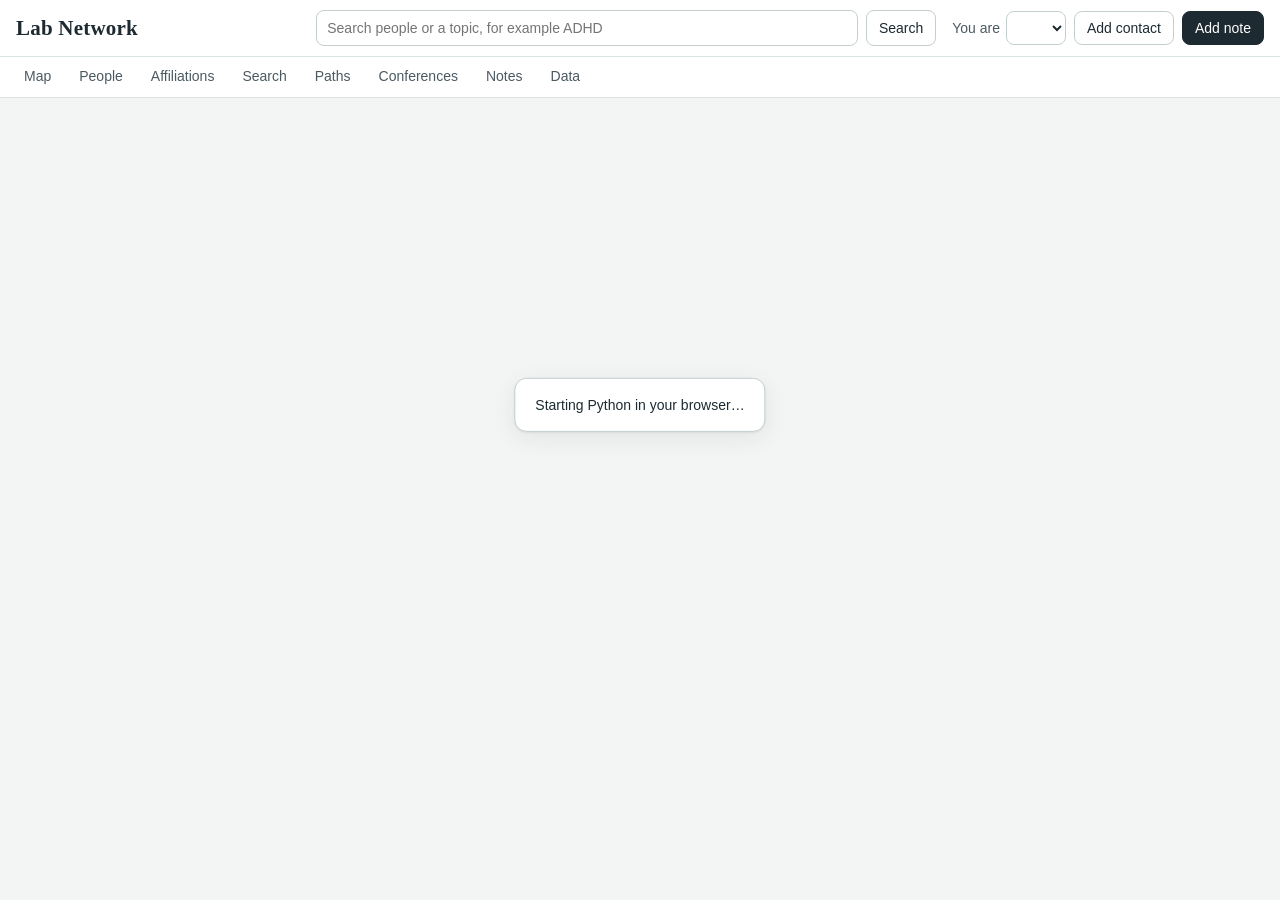
<file: index.html>
<!doctype html>
<html lang="en" data-backend="browser">
<head>
  <meta name="robots" content="noindex, nofollow">
  <meta charset="utf-8">
  <meta name="viewport" content="width=device-width, initial-scale=1">
  <meta name="referrer" content="no-referrer">
  <title>Lab Network</title>
  <link rel="icon" href="img/icon.svg" type="image/svg+xml">
  <link rel="stylesheet" href="css/app.css">
</head>
<body>
  <a class="skip-link" href="#main">Skip to content</a>
  <header class="topbar">
    <div class="brand">
      <a class="wordmark" href="#/map">Lab Network</a>
      <span class="labname" id="lab-name"></span>
    </div>
    <form class="search" id="search-form" role="search" autocomplete="off">
      <input id="search-input" type="search" name="q" placeholder="Search people or a topic, for example ADHD"
             aria-label="Search people and research topics">
      <button type="submit" class="btn">Search</button>
    </form>
    <div class="topbar-actions">
      <label class="actor">You are
        <select id="actor-select" aria-label="Who is using Lab Network"></select>
      </label>
      <button type="button" class="btn" id="btn-add-contact">Add contact</button>
      <button type="button" class="btn btn-primary" id="btn-add-note">Add note</button>
    </div>
  </header>
  <nav class="viewnav" aria-label="Views">
    <a href="#/map" data-view="map">Map</a>
    <a href="#/people" data-view="people">People</a>
    <a href="#/affiliations" data-view="affiliations">Affiliations</a>
    <a href="#/search" data-view="search">Search</a>
    <a href="#/paths" data-view="paths">Paths</a>
    <a href="#/conferences" data-view="conferences">Conferences</a>
    <a href="#/notes" data-view="notes">Notes</a>
    <a href="#/data" data-view="data">Data</a>
    <span class="viewnav-status" id="status-line"></span>
  </nav>
  <div class="layout">
    <main id="main" class="views" tabindex="-1">
      <section id="view-map" class="view view-map" data-view="map" aria-label="Network map"></section>
      <section id="view-people" class="view view-page" data-view="people" hidden aria-label="People"></section>
      <section id="view-affiliations" class="view view-page" data-view="affiliations" hidden aria-label="Affiliations"></section>
      <section id="view-search" class="view view-page" data-view="search" hidden aria-label="Search results"></section>
      <section id="view-paths" class="view view-page" data-view="paths" hidden aria-label="Paths between people"></section>
      <section id="view-conferences" class="view view-page" data-view="conferences" hidden aria-label="Conferences"></section>
      <section id="view-notes" class="view view-page" data-view="notes" hidden aria-label="Notes"></section>
      <section id="view-data" class="view view-page" data-view="data" hidden aria-label="Import, export and data health"></section>
    </main>
    <aside id="drawer" class="drawer" hidden aria-label="Person details"></aside>
  </div>
  <div id="modal-root"></div>
  <div id="toast-root" class="toasts" aria-live="polite"></div>
  <div id="tooltip" class="tooltip" role="tooltip" hidden></div>
  <script type="module" src="js/main.js"></script>
</body>
</html>
</file>
<file: css/app.css>
/* Lab Network. Survey-map styling: cool map paper, slate ink, contour rings.
   Three relationship-group hues come from the validated reference palette. */

:root {
  color-scheme: light;
  --paper: #f3f5f4;
  --sheet: #ffffff;
  --sheet-2: #f7f9f8;
  --sheet-3: #edf1f0;
  --ink: #1d2a31;
  --ink-2: #4b5961;
  --ink-3: #66737a;
  --rule: #dce3e4;
  --rule-strong: #c4ced1;
  --contour: #c9d3d6;
  --contour-label: #7d8b91;
  --research: #2a78d6;
  --supervision: #eb6834;
  --association: #1baf7a;
  --focus: #1d2a31;
  --mark: #fde7a6;
  --good: #0a7d0a;
  --warning-bg: #fff4d6;
  --warning-ink: #7a5300;
  --critical: #c13434;
  --critical-bg: #fbe9e9;
  --shadow: 0 1px 2px rgba(29, 42, 49, 0.08), 0 6px 24px rgba(29, 42, 49, 0.08);
  --font-ui: "Avenir Next", Avenir, "Segoe UI", "Noto Sans", "Helvetica Neue", Helvetica, Arial, sans-serif;
  --font-name: Charter, "Iowan Old Style", "Palatino Linotype", "Book Antiqua", Georgia, serif;
  --r-panel: 12px;
  --r-control: 8px;
  --drawer-w: 440px;
}

@media (prefers-color-scheme: dark) {
  :root:not([data-theme="light"]) {
    color-scheme: dark;
    --paper: #151b1e;
    --sheet: #1c2428;
    --sheet-2: #212b30;
    --sheet-3: #273339;
    --ink: #e6ecee;
    --ink-2: #b4c0c5;
    --ink-3: #93a0a6;
    --rule: #2f3b41;
    --rule-strong: #3d4b52;
    --contour: #34434a;
    --contour-label: #7f8e95;
    --research: #3987e5;
    --supervision: #d95926;
    --association: #199e70;
    --focus: #e6ecee;
    --mark: #6b5a1f;
    --good: #3cc03c;
    --warning-bg: #3a3014;
    --warning-ink: #f3d27a;
    --critical: #ef7676;
    --critical-bg: #3b1d1d;
    --shadow: 0 1px 2px rgba(0, 0, 0, 0.4), 0 8px 28px rgba(0, 0, 0, 0.35);
  }
}

:root[data-theme="dark"] {
  color-scheme: dark;
  --paper: #151b1e;
  --sheet: #1c2428;
  --sheet-2: #212b30;
  --sheet-3: #273339;
  --ink: #e6ecee;
  --ink-2: #b4c0c5;
  --ink-3: #93a0a6;
  --rule: #2f3b41;
  --rule-strong: #3d4b52;
  --contour: #34434a;
  --contour-label: #7f8e95;
  --research: #3987e5;
  --supervision: #d95926;
  --association: #199e70;
  --focus: #e6ecee;
  --mark: #6b5a1f;
  --good: #3cc03c;
  --warning-bg: #3a3014;
  --warning-ink: #f3d27a;
  --critical: #ef7676;
  --critical-bg: #3b1d1d;
}

* { box-sizing: border-box; }

html, body { height: 100%; }

body {
  margin: 0;
  background: var(--paper);
  color: var(--ink);
  font-family: var(--font-ui);
  font-size: 14px;
  line-height: 1.45;
  -webkit-font-smoothing: antialiased;
  display: flex;
  flex-direction: column;
  overflow: hidden;
}

a { color: inherit; text-decoration-color: var(--rule-strong); text-underline-offset: 2px; }
a:hover { text-decoration-color: currentColor; }

:focus-visible { outline: 2px solid var(--focus); outline-offset: 2px; border-radius: 4px; }

.skip-link { position: absolute; left: -999px; top: 8px; background: var(--sheet); padding: 8px 12px; z-index: 50; }
.skip-link:focus { left: 8px; }

[hidden] { display: none !important; }

/* ---------------------------------------------------------------- top bar */

.topbar {
  display: flex;
  align-items: center;
  gap: 16px;
  padding: 10px 16px;
  background: var(--sheet);
  border-bottom: 1px solid var(--rule);
}

.brand { display: flex; align-items: baseline; gap: 10px; min-width: 0; }

.wordmark {
  font-family: var(--font-name);
  font-size: 21px;
  font-weight: 700;
  text-decoration: none;
  letter-spacing: 0.01em;
}

.labname { color: var(--ink-2); white-space: nowrap; overflow: hidden; text-overflow: ellipsis; }

.search { flex: 1; display: flex; gap: 8px; max-width: 620px; margin-left: auto; }
.search input { flex: 1; min-width: 0; }

.topbar-actions { display: flex; align-items: center; gap: 8px; }

.actor { display: flex; align-items: center; gap: 6px; color: var(--ink-2); white-space: nowrap; }

.viewnav {
  display: flex;
  align-items: center;
  gap: 4px;
  padding: 0 12px;
  background: var(--sheet);
  border-bottom: 1px solid var(--rule);
  overflow-x: auto;
}

.viewnav a {
  padding: 9px 12px 8px;
  text-decoration: none;
  color: var(--ink-2);
  border-bottom: 2px solid transparent;
  white-space: nowrap;
}

.viewnav a[aria-current="page"] { color: var(--ink); border-bottom-color: var(--ink); font-weight: 600; }
.viewnav a:hover { color: var(--ink); }
.viewnav-status { margin-left: auto; color: var(--ink-3); font-size: 12px; white-space: nowrap; padding-left: 12px; }

/* ---------------------------------------------------------------- controls */

input[type="search"], input[type="text"], input[type="url"], input[type="email"], input[type="date"],
select, textarea {
  font: inherit;
  color: var(--ink);
  background: var(--sheet);
  border: 1px solid var(--rule-strong);
  border-radius: var(--r-control);
  padding: 7px 10px;
  min-height: 34px;
}

textarea { min-height: 72px; resize: vertical; line-height: 1.45; width: 100%; }
select { padding-right: 28px; }

.btn {
  font: inherit;
  font-weight: 500;
  color: var(--ink);
  background: var(--sheet);
  border: 1px solid var(--rule-strong);
  border-radius: var(--r-control);
  padding: 6px 12px;
  min-height: 34px;
  cursor: pointer;
  white-space: nowrap;
}

.btn:hover { background: var(--sheet-3); }
.btn:disabled { opacity: 0.5; cursor: default; }
.btn-primary { background: var(--ink); color: var(--sheet); border-color: var(--ink); }
.btn-primary:hover { background: var(--ink-2); border-color: var(--ink-2); }
.btn-quiet { border-color: transparent; background: transparent; }
.btn-quiet:hover { background: var(--sheet-3); }
.btn-small { min-height: 28px; padding: 3px 9px; font-size: 13px; }
.btn-danger { color: var(--critical); }

.segmented { display: inline-flex; border: 1px solid var(--rule-strong); border-radius: var(--r-control); overflow: hidden; }
.segmented button {
  font: inherit; font-size: 13px; color: var(--ink-2); background: var(--sheet);
  border: 0; border-right: 1px solid var(--rule); padding: 5px 11px; cursor: pointer; min-height: 30px;
}
.segmented button:last-child { border-right: 0; }
.segmented button[aria-pressed="true"] { background: var(--ink); color: var(--sheet); }

.check { display: inline-flex; align-items: center; gap: 6px; cursor: pointer; white-space: nowrap; }
.check input { margin: 0; accent-color: var(--ink); width: 15px; height: 15px; }

/* ---------------------------------------------------------------- layout */

.layout { flex: 1; display: flex; min-height: 0; position: relative; }
.views { flex: 1; min-width: 0; position: relative; outline: none; }
.view { position: absolute; inset: 0; }
.view-page { overflow-y: auto; padding: 24px 28px 64px; }
.page-inner { max-width: 1060px; }

.page-title { font-size: 21px; font-weight: 600; margin: 0 0 6px; }
.page-lede { color: var(--ink-2); margin: 0 0 20px; max-width: 72ch; }

.drawer {
  width: var(--drawer-w);
  flex: none;
  background: var(--sheet);
  border-left: 1px solid var(--rule);
  overflow-y: auto;
  position: relative;
}

/* ---------------------------------------------------------------- map */

.view-map { display: flex; flex-direction: column; }

.maptools {
  display: flex;
  flex-wrap: wrap;
  align-items: center;
  gap: 10px 18px;
  padding: 8px 14px;
  background: var(--sheet);
  border-bottom: 1px solid var(--rule);
  font-size: 13px;
}

.maptools .group { display: flex; align-items: center; gap: 8px; }
.maptools .label { color: var(--ink-2); }
.maptools .counts { margin-left: auto; color: var(--ink-2); }

.mapstage { position: relative; flex: 1; min-height: 0; overflow: hidden; }
.mapstage canvas { position: absolute; inset: 0; width: 100%; height: 100%; display: block; touch-action: none; cursor: grab; }
.mapstage canvas.dragging { cursor: grabbing; }
.mapstage canvas.pointing { cursor: pointer; }

.crumbs {
  position: absolute; top: 12px; left: 14px; display: flex; align-items: center; gap: 6px; flex-wrap: wrap;
  background: color-mix(in srgb, var(--sheet) 92%, transparent); border: 1px solid var(--rule);
  border-radius: 999px; padding: 4px 6px 4px 6px; box-shadow: var(--shadow); max-width: calc(100% - 28px);
}
.crumbs .sep { color: var(--ink-3); }
.crumbs button { font: inherit; background: none; border: 0; color: var(--ink); cursor: pointer; padding: 3px 8px; border-radius: 999px; }
.crumbs button:hover { background: var(--sheet-3); }
.crumbs .current { font-weight: 600; padding: 3px 8px; }

.mapctl {
  position: absolute; right: 14px; bottom: 14px; display: flex; flex-direction: column; gap: 6px;
}
.mapctl button {
  width: 36px; height: 36px; border-radius: 10px; border: 1px solid var(--rule-strong);
  background: var(--sheet); color: var(--ink); font: inherit; font-size: 18px; cursor: pointer; box-shadow: var(--shadow);
  display: grid; place-items: center;
}
.mapctl button:hover { background: var(--sheet-3); }
.mapctl .home { font-size: 12px; font-weight: 600; width: auto; padding: 0 10px; }

.mapkey {
  position: absolute; left: 14px; bottom: 14px; width: 300px; max-height: calc(100% - 80px); overflow-y: auto; overflow-x: hidden;
  background: color-mix(in srgb, var(--sheet) 95%, transparent); border: 1px solid var(--rule);
  border-radius: var(--r-panel); box-shadow: var(--shadow); font-size: 13px;
}
.mapkey summary { cursor: pointer; padding: 9px 12px; font-weight: 600; list-style: none; display: flex; justify-content: space-between; gap: 14px; }
.mapkey summary::-webkit-details-marker { display: none; }
.mapkey summary::after { content: "Hide"; font-weight: 400; color: var(--ink-3); }
.mapkey:not([open]) summary::after { content: "Show"; }
.mapkey .body { padding: 0 12px 12px; display: grid; grid-template-columns: minmax(0, 1fr); gap: 10px; overflow-wrap: break-word; }
.mapkey .check { white-space: normal; align-items: flex-start; }
.mapkey .check input { flex: none; margin-top: 2px; }
.mapkey h3 { font-size: 12px; font-weight: 600; color: var(--ink-2); margin: 4px 0 2px; }
.mapkey .note-mark { display: inline; position: static; }
.mapkey .note-pop { position: static; width: auto; max-width: none; margin: 4px 0 2px; }
.keyrow { display: flex; align-items: flex-start; gap: 8px; }
.keyrow > button { all: unset; display: flex; gap: 8px; align-items: flex-start; cursor: pointer; flex: 1; min-width: 0; border-radius: 6px; padding: 2px 4px; white-space: normal; }
.keyrow > button:hover { background: var(--sheet-3); }
.keyrow > button:focus-visible { outline: 2px solid var(--focus); }
.keyrow > button[aria-pressed="false"] { opacity: 0.45; }
.keyrow > button[aria-pressed="false"] .swatch { background: transparent !important; }
.keyrow small { color: var(--ink-3); display: block; }
.swatch { flex: none; width: 22px; height: 4px; border-radius: 2px; margin-top: 8px; }
.sw-research { background: var(--research); }
.sw-supervision { background: var(--supervision); }
.sw-association { background: var(--association); }
.styleline { flex: none; width: 22px; margin-top: 9px; border-top: 2px solid var(--ink-2); }
.styleline.dashed { border-top-style: dashed; }
.styleline.dotted { border-top-style: dotted; border-top-width: 3px; }
.nodekey { flex: none; width: 14px; height: 14px; border-radius: 50%; border: 2px solid var(--ink-2); margin: 2px 4px 0; background: var(--sheet); }
.nodekey.ghost { border-style: dashed; background: transparent; }

.tooltip {
  position: fixed; z-index: 40; pointer-events: none; max-width: 300px;
  background: var(--sheet); color: var(--ink); border: 1px solid var(--rule-strong);
  border-radius: 10px; box-shadow: var(--shadow); padding: 8px 10px; font-size: 13px;
}
.tooltip strong { display: block; font-size: 14px; }
.tooltip .muted { color: var(--ink-2); }

/* Details behind a superscript "i" (noteMark in ui.js), shown on hover, focus or a tap. */
.note-mark { position: relative; display: inline-block; margin-left: 3px; line-height: 1; vertical-align: super; }
.note-btn {
  display: inline-grid; place-items: center; width: 15px; height: 15px; padding: 0; border-radius: 50%;
  border: 1px solid var(--rule-strong); background: var(--sheet); color: var(--ink-3); cursor: help;
  font: italic 700 10px/1 var(--font-name);
}
.note-btn:hover, .note-mark.open .note-btn { background: var(--ink-2); border-color: var(--ink-2); color: var(--sheet); }
.note-pop {
  display: none; position: absolute; top: 100%; left: 0; z-index: 30; margin-top: 4px;
  width: max-content; max-width: min(300px, calc(100vw - 32px));
  background: var(--sheet); color: var(--ink); border: 1px solid var(--rule-strong); border-radius: 10px;
  box-shadow: var(--shadow); padding: 8px 10px; text-align: left; white-space: normal; overflow-wrap: break-word;
  font: 400 12.5px/1.45 var(--font-ui);
}
.note-mark.open .note-pop { display: block; }
.note-live:empty { display: none; }
.note-live { display: block; margin-top: 6px; padding-top: 6px; border-top: 1px solid var(--rule); }
.note-line { display: block; }
.note-line + .note-line { margin-top: 4px; }

.searchbar {
  position: absolute; top: 12px; right: 14px; width: min(400px, calc(100% - 28px)); display: grid; gap: 4px;
  background: color-mix(in srgb, var(--sheet) 96%, transparent); border: 1px solid var(--rule-strong);
  border-radius: var(--r-panel); box-shadow: var(--shadow); padding: 10px 12px; font-size: 13px; overflow-wrap: break-word;
}
.searchbar p { margin: 0; }
.searchbar .sb-main { font-size: 14px; }
.searchbar .sb-actions { display: flex; gap: 8px; flex-wrap: wrap; margin-top: 4px; }

.maphint {
  position: absolute; top: 50%; left: 50%; transform: translate(-50%, -50%); text-align: center;
  color: var(--ink-2); max-width: 360px;
}

.ties-menu { position: relative; }
.ties-menu > summary { list-style: none; }
.ties-menu > summary::-webkit-details-marker { display: none; }
.ties-pop {
  position: absolute; z-index: 25; top: calc(100% + 6px); left: 0; width: 330px; display: grid; gap: 10px;
  background: var(--sheet); border: 1px solid var(--rule-strong); border-radius: var(--r-panel); box-shadow: var(--shadow); padding: 12px 14px;
}
.ties-pop p { margin: 0; font-size: 12px; }
.tiesgroup { border: 0; padding: 0; margin: 0; display: grid; gap: 4px; }
.tiesgroup legend { font-weight: 600; font-size: 12px; color: var(--ink-2); padding: 0; margin-bottom: 2px; }

/* ---------------------------------------------------------------- drawer / profile */

.profile { padding: 18px 20px 48px; }
.profile-close { position: absolute; top: 10px; right: 10px; }

.phead { display: grid; grid-template-columns: 76px 1fr; gap: 14px; align-items: start; padding-right: 28px; }
.portrait { width: 76px; height: 76px; border-radius: 50%; object-fit: cover; background: var(--sheet-3); border: 1px solid var(--rule); }
.portrait-fallback {
  width: 76px; height: 76px; border-radius: 50%; display: grid; place-items: center; background: var(--sheet-3);
  color: var(--ink-2); font-family: var(--font-name); font-size: 26px; border: 1px solid var(--rule);
}
.pname { font-family: var(--font-name); font-size: 25px; line-height: 1.15; margin: 2px 0 4px; font-weight: 700; }
.prole { color: var(--ink); margin: 0; }
.pinst { color: var(--ink-2); margin: 0; }
.pphoto { position: relative; width: 76px; height: 76px; }
.pphoto > .note-mark { position: absolute; right: -3px; bottom: -1px; margin: 0; }

.chips { display: flex; flex-wrap: wrap; gap: 6px; margin-top: 10px; }
.chip {
  display: inline-flex; align-items: center; gap: 5px; border-radius: 999px; padding: 2px 9px; font-size: 12px;
  background: var(--sheet-3); color: var(--ink); border: 1px solid transparent; white-space: nowrap;
}
.chip-strong { background: var(--ink); color: var(--sheet); }
.chip-outline { background: transparent; border-color: var(--rule-strong); color: var(--ink-2); }
.chip-warn { background: var(--warning-bg); color: var(--warning-ink); }
.chip-research { box-shadow: inset 3px 0 0 var(--research); }
.chip-supervision { box-shadow: inset 3px 0 0 var(--supervision); }
.chip-association { box-shadow: inset 3px 0 0 var(--association); }

.pactions { display: flex; flex-wrap: wrap; gap: 6px; margin: 14px 0 4px; }

.notice { background: var(--warning-bg); color: var(--warning-ink); border-radius: 10px; padding: 9px 12px; margin: 12px 0 0; font-size: 13px; }
.notice-quiet { background: var(--sheet-2); color: var(--ink-2); }
.notice-error { background: var(--critical-bg); color: var(--critical); }

.psection { margin-top: 22px; }
.psection > h2 { font-size: 16px; margin: 0 0 8px; font-weight: 600; display: flex; align-items: baseline; gap: 8px; }
.psection > h2 .count { color: var(--ink-3); font-weight: 400; font-size: 13px; }
.headline { font-size: 15px; margin: 0 0 10px; }
.tiegroup { font-size: 13px; font-weight: 600; color: var(--ink-2); margin: 14px 0 4px; }
.tiesection { font-size: 12px; font-weight: 600; color: var(--ink-3); margin: 10px 0 2px; }
.tienote { font-size: 12px; margin: 2px 0 6px; }
.tie-when { color: var(--ink-3); }
details.psection > summary { cursor: pointer; list-style: none; }
details.psection > summary::-webkit-details-marker { display: none; }
details.psection > summary h2.inline { display: inline; font-size: 16px; font-weight: 600; }
details.psection > summary::after { content: " (show)"; color: var(--ink-3); font-size: 13px; }
details.psection[open] > summary::after { content: " (hide)"; }
code { font-size: 12px; background: var(--sheet-3); padding: 1px 5px; border-radius: 4px; overflow-wrap: anywhere; }
.decision { border: 0; padding: 0; margin: 6px 0 0; display: grid; gap: 4px; }
.decision legend { font-weight: 600; font-size: 12px; padding: 0; }
.decision .check { white-space: normal; align-items: flex-start; }
.results-head .btn { margin-top: 2px; }

.route { list-style: none; margin: 0 0 12px; padding: 10px 12px; border: 1px solid var(--rule); border-radius: 10px; background: var(--sheet-2); }
.route + .route { margin-top: -2px; }
.route li { position: relative; padding-left: 18px; }
.route .stop { font-weight: 600; }
.route .stop::before { content: ""; position: absolute; left: 1px; top: 6px; width: 9px; height: 9px; border-radius: 50%; background: var(--sheet); border: 2px solid var(--ink); }
.route .stop.lab::before { background: var(--ink); }
.route .leg { color: var(--ink-2); padding-top: 3px; padding-bottom: 5px; font-size: 13px; }
.route .leg::before { content: ""; position: absolute; left: 6px; top: 0; bottom: 0; border-left: 2px solid var(--rule-strong); }
.route .leg p { margin: 0 0 3px; }
.leg-research::before { border-left-color: var(--research) !important; }
.leg-supervision::before { border-left-color: var(--supervision) !important; }
.leg-association::before { border-left-color: var(--association) !important; }

.ties { list-style: none; margin: 0; padding: 0; }
.tie { border-top: 1px solid var(--rule); padding: 9px 0; }
.tie:first-child { border-top: 0; }
.tie-head { display: flex; gap: 8px; align-items: baseline; justify-content: space-between; }
.tie-name { font-weight: 600; background: none; border: 0; padding: 0; font: inherit; color: var(--ink); cursor: pointer; text-align: left; }
.tie-name:hover { text-decoration: underline; }
.tie-deg { color: var(--ink-3); font-size: 12px; white-space: nowrap; }
.tie-summary { color: var(--ink-2); font-size: 13px; margin: 2px 0 0; }
.tie-inst { display: block; font-size: 12px; }
.tie details { margin-top: 4px; }
.tie summary { cursor: pointer; color: var(--ink-2); font-size: 13px; }
.record { border-left: 3px solid var(--rule-strong); padding: 6px 0 6px 10px; margin: 8px 0 0; font-size: 13px; }
.record.g-research { border-left-color: var(--research); }
.record.g-supervision { border-left-color: var(--supervision); }
.record.g-association { border-left-color: var(--association); }
.record .sentence { font-weight: 600; color: var(--ink); }
.record .evidence { color: var(--ink-2); margin: 3px 0; }
.record .meta { color: var(--ink-3); font-size: 12px; display: flex; flex-wrap: wrap; gap: 4px 10px; }
.record.excluded { opacity: 0.6; }

.kv { display: grid; grid-template-columns: 132px 1fr; gap: 4px 12px; margin: 0; font-size: 13px; }
.kv dt { color: var(--ink-2); }
.kv dd { margin: 0; overflow-wrap: anywhere; }

.missing { font-style: italic; color: var(--ink-3); }

.works { list-style: none; margin: 0; padding: 0; }
.works li { padding: 7px 0; border-top: 1px solid var(--rule); font-size: 13px; }
.works li:first-child { border-top: 0; }
.works .wtitle { color: var(--ink); font-weight: 500; }
.works .wmeta { color: var(--ink-2); }

.note-card { border: 1px solid var(--rule); border-radius: 10px; padding: 10px 12px; margin-bottom: 10px; background: var(--sheet); }
.note-card h3 { font-size: 14px; margin: 0 0 4px; }
.note-card .who { color: var(--ink-2); font-size: 12px; }
.note-card dl { display: grid; grid-template-columns: 120px 1fr; gap: 3px 10px; margin: 8px 0 0; font-size: 13px; }
.note-card dt { color: var(--ink-2); }
.note-card dd { margin: 0; }
.note-card .note-actions { display: flex; gap: 6px; margin-top: 8px; }

.history { list-style: none; margin: 0; padding: 0; font-size: 12px; color: var(--ink-2); }
.history li { padding: 4px 0; border-top: 1px solid var(--rule); }

/* ---------------------------------------------------------------- pages */

.toolbar { display: flex; flex-wrap: wrap; align-items: center; gap: 10px 16px; margin: 0 0 16px; }

.table { width: 100%; border-collapse: collapse; background: var(--sheet); border: 1px solid var(--rule); border-radius: var(--r-panel); overflow: hidden; }
.table th, .table td { text-align: left; padding: 8px 10px; border-bottom: 1px solid var(--rule); vertical-align: top; font-size: 13px; }
.table th { font-weight: 600; color: var(--ink-2); background: var(--sheet-2); position: sticky; top: 0; }
.table th button { all: unset; cursor: pointer; }
.table th button:focus-visible { outline: 2px solid var(--focus); }
.table tr:last-child td { border-bottom: 0; }
.table tbody tr:hover { background: var(--sheet-2); }
.person-cell { display: flex; align-items: center; gap: 10px; }
.mini-face { width: 30px; height: 30px; border-radius: 50%; object-fit: cover; flex: none; background: var(--sheet-3); }
.mini-face.fallback { display: grid; place-items: center; font-size: 12px; color: var(--ink-2); font-family: var(--font-name); }
.linklike { all: unset; cursor: pointer; font-weight: 600; color: var(--ink); }
.linklike:hover { text-decoration: underline; }
.linklike:focus-visible { outline: 2px solid var(--focus); }
.dim { color: var(--ink-3); }
.num { font-variant-numeric: tabular-nums; }

.results-head { margin: 0 0 18px; }
.results-head h1 { font-size: 21px; margin: 0 0 4px; }
.results-head p { margin: 0; color: var(--ink-2); }
.cat-tabs { display: flex; flex-wrap: wrap; gap: 6px; margin: 0 0 16px; }
.cat-tabs a { text-decoration: none; padding: 5px 12px; border-radius: 999px; border: 1px solid var(--rule-strong); background: var(--sheet); font-size: 13px; }
.cat-tabs a:hover { background: var(--sheet-3); }
.result-group { margin: 0 0 28px; }
.result-group > h2 { font-size: 17px; margin: 0 0 4px; display: flex; gap: 10px; align-items: center; }
.kind-mark { display: inline-block; width: 10px; height: 10px; border-radius: 3px; }
.kind-profile { background: var(--ink); }
.kind-paper { background: transparent; border: 2px solid var(--ink); }
.kind-grant { background: repeating-linear-gradient(45deg, var(--ink) 0 2px, transparent 2px 4px); border: 1px solid var(--ink); }
.kind-note { background: var(--rule-strong); border-radius: 50%; }
.result { background: var(--sheet); border: 1px solid var(--rule); border-radius: 10px; padding: 10px 14px; margin-bottom: 8px; }
.result .rtitle { font-weight: 600; margin: 0; }
.result .rsnippet { margin: 4px 0; color: var(--ink); }
.result .rmeta { color: var(--ink-2); font-size: 12px; display: flex; flex-wrap: wrap; gap: 4px 12px; }
.result .people { display: flex; flex-wrap: wrap; gap: 6px; margin-top: 6px; }
mark { background: var(--mark); color: inherit; border-radius: 2px; padding: 0 1px; }

/* Research library on profiles */
.pub-record p { margin: 4px 0; }
.id-records { margin: 4px 0 8px; font-size: 13px; }
.id-records > summary { cursor: pointer; color: var(--ink-2); }
.id-records p { margin: 6px 0 0; }
.chip-new { background: var(--mark); color: var(--ink); font-size: 11px; padding: 1px 6px; }

/* Search results by person */
.sr-controls { display: flex; flex-wrap: wrap; gap: 10px 16px; align-items: center; margin: 14px 0 8px; }
.sr-people { display: grid; gap: 12px; }
.sr-person { background: var(--sheet); border: 1px solid var(--rule); border-radius: var(--r-panel); padding: 14px 18px; }
.sr-person.outside { border-style: dashed; }
.sr-head { display: flex; gap: 12px; align-items: flex-start; }
.sr-face { width: 40px; height: 40px; border-radius: 50%; object-fit: cover; flex: none; background: var(--sheet-3); }
.sr-face.fallback { display: grid; place-items: center; font-size: 14px; color: var(--ink-2); font-family: var(--font-name); }
.sr-who { flex: 1; min-width: 0; }
.sr-name { font-size: 16px; }
.sr-role { color: var(--ink-2); font-size: 13px; }
.sr-via { color: var(--ink-3); font-size: 12px; }
.sr-tags { display: flex; gap: 6px; flex-wrap: wrap; justify-content: flex-end; }
.sr-sec { margin-top: 10px; padding-top: 8px; border-top: 1px solid var(--rule); }
.sr-sec > h3 { font-size: 12px; font-weight: 600; color: var(--ink-2); margin: 0 0 6px; }
.sr-list { list-style: none; margin: 0 0 4px; padding: 0; display: grid; gap: 10px; }
.sr-list p { margin: 0; }
.sr-title { font-weight: 600; }
.sr-snip { color: var(--ink); }
.sr-meta { color: var(--ink-2); font-size: 12px; display: flex; flex-wrap: wrap; gap: 2px 12px; margin-top: 2px; }
.sr-also { color: var(--ink-2); font-size: 12px; margin-top: 2px; }
.sr-also .linklike { font-weight: 400; text-decoration: underline; text-decoration-color: var(--rule-strong); }
.sr-more { margin-top: 12px; }
.person-pill { all: unset; cursor: pointer; display: inline-flex; gap: 6px; align-items: center; border: 1px solid var(--rule-strong); border-radius: 999px; padding: 2px 10px; font-size: 12px; }
.person-pill:hover { background: var(--sheet-3); }
.person-pill.outside { border-style: dashed; color: var(--ink-2); }
.person-pill:focus-visible { outline: 2px solid var(--focus); }

.panel { background: var(--sheet); border: 1px solid var(--rule); border-radius: var(--r-panel); padding: 16px 18px; margin-bottom: 16px; }
.panel h2 { font-size: 16px; margin: 0 0 8px; }
.panel p { max-width: 80ch; }

.subnav { display: flex; gap: 6px; margin: 0 0 16px; flex-wrap: wrap; }
.page-title + .subnav { margin-top: 14px; }
.subnav button { font: inherit; border: 1px solid var(--rule-strong); background: var(--sheet); border-radius: 999px; padding: 4px 12px; cursor: pointer; }
.subnav button[aria-pressed="true"] { background: var(--ink); color: var(--sheet); border-color: var(--ink); }

.checks { list-style: none; padding: 0; margin: 0; }
.checks li { padding: 6px 0; border-top: 1px solid var(--rule); display: flex; gap: 10px; }
.checks li:first-child { border-top: 0; }
.pass { color: var(--good); font-weight: 600; }
.fail { color: var(--critical); font-weight: 600; }

.preview-summary { display: flex; flex-wrap: wrap; gap: 8px; margin: 10px 0; }
.status-new { background: #e3f1e3; color: #1b5e20; }
.status-update { background: #e4eefb; color: #1c4f8f; }
.status-conflict, .status-possible-duplicate, .status-id-collision { background: var(--warning-bg); color: var(--warning-ink); }
.status-rejected { background: var(--critical-bg); color: var(--critical); }
.status-unchanged, .status-duplicate { background: var(--sheet-3); color: var(--ink-2); }
@media (prefers-color-scheme: dark) {
  :root:not([data-theme="light"]) .status-new { background: #1d3a22; color: #9be09f; }
  :root:not([data-theme="light"]) .status-update { background: #1b2f4a; color: #a9c8f2; }
}

.picker { position: relative; display: inline-block; min-width: 280px; }
.picker input { width: 100%; }
.picker-list {
  position: absolute; z-index: 30; left: 0; right: 0; top: 100%; margin-top: 4px; max-height: 280px; overflow-y: auto;
  background: var(--sheet); border: 1px solid var(--rule-strong); border-radius: 10px; box-shadow: var(--shadow);
  list-style: none; padding: 4px; margin-left: 0;
}
.picker-list li { padding: 6px 8px; border-radius: 6px; cursor: pointer; }
.picker-list li[aria-selected="true"], .picker-list li:hover { background: var(--sheet-3); }
.picker-list small { color: var(--ink-2); display: block; }

/* ---------------------------------------------------------------- modal, toast */

.modal-backdrop { position: fixed; inset: 0; background: rgba(15, 22, 26, 0.45); z-index: 60; display: grid; place-items: center; padding: 16px; }
.modal {
  background: var(--sheet); border-radius: 14px; box-shadow: var(--shadow); width: min(640px, 100%);
  max-height: calc(100vh - 32px); display: flex; flex-direction: column;
}
.modal header { padding: 16px 20px 8px; }
.modal header h2 { margin: 0; font-size: 18px; }
.modal header p { margin: 4px 0 0; color: var(--ink-2); font-size: 13px; }
.modal .mbody { padding: 8px 20px; overflow-y: auto; }
.modal footer { padding: 12px 20px 16px; display: flex; justify-content: flex-end; gap: 8px; border-top: 1px solid var(--rule); }
.form-grid { display: grid; grid-template-columns: 1fr 1fr; gap: 12px 14px; }
.field { display: grid; gap: 4px; }
.field.wide { grid-column: 1 / -1; }
.field label { font-weight: 600; font-size: 13px; }
.field .hint { color: var(--ink-3); font-size: 12px; }
.field input, .field select, .field textarea { width: 100%; }
.field .check input, .field input[type="checkbox"], .field input[type="radio"] { width: auto; }
.field .check { font-weight: 400; }
.fieldset-title { grid-column: 1 / -1; font-size: 13px; font-weight: 600; color: var(--ink-2); margin: 8px 0 -4px; }
.form-errors { background: var(--critical-bg); color: var(--critical); border-radius: 8px; padding: 8px 12px; margin: 0 0 10px; font-size: 13px; }
.form-errors ul { margin: 4px 0 0; padding-left: 18px; }

.toasts { position: fixed; bottom: 16px; left: 50%; transform: translateX(-50%); z-index: 70; display: grid; gap: 8px; }
.toast { background: var(--ink); color: var(--sheet); padding: 9px 14px; border-radius: 10px; box-shadow: var(--shadow); font-size: 13px; max-width: 520px; }
.toast.error { background: var(--critical); color: #fff; }

/* ---------------------------------------------------------------- affiliations */

.page-inner.page-wide { max-width: 1280px; }
.aff-grid { display: grid; grid-template-columns: minmax(260px, 360px) minmax(0, 1fr); gap: 20px; align-items: start; }
.aff-col {
  position: sticky; top: 12px; max-height: calc(100vh - 230px); overflow-y: auto;
  border: 1px solid var(--rule); border-radius: var(--r-panel); background: var(--sheet);
}
.aff-list { list-style: none; margin: 0; padding: 4px; }
.aff-row {
  all: unset; box-sizing: border-box; display: grid; grid-template-columns: minmax(0, 1fr) auto; gap: 3px 8px;
  width: 100%; padding: 8px 10px; border-radius: 8px; cursor: pointer;
}
.aff-row:hover { background: var(--sheet-3); }
.aff-row[aria-pressed="true"] { background: var(--sheet-3); box-shadow: inset 3px 0 0 var(--ink); }
.aff-row:focus-visible { outline: 2px solid var(--focus); }
.aff-name { font-weight: 600; overflow-wrap: anywhere; }
.aff-count { font-variant-numeric: tabular-nums; color: var(--ink-2); }
.aff-bar { grid-column: 1 / -1; display: flex; gap: 2px; height: 6px; }
.aff-bar .seg { display: block; height: 100%; border-radius: 3px; }
.aff-bar .seg-0 { background: var(--ink-2); }
.aff-bar .seg-2 { background: color-mix(in srgb, var(--ink-2) 35%, transparent); }
.aff-sub { grid-column: 1 / -1; font-size: 12px; }
.aff-detail { border: 1px solid var(--rule); border-radius: var(--r-panel); background: var(--sheet); padding: 16px 20px; min-width: 0; }
.aff-detail p { margin: 4px 0; }
.aff-title { margin: 0 0 4px; font-size: 22px; line-height: 1.25; }
.aff-actions { margin: 10px 0; }
.aff-h { font-size: 14px; margin: 20px 0 6px; color: var(--ink-2); }
.aff-dept { border-top: 1px solid var(--rule); padding: 8px 0; }
.aff-dept > summary { cursor: pointer; font-weight: 600; }
.aff-lab { margin: 8px 0 4px 16px; }
.aff-lab h4 { margin: 8px 0 0; font-size: 13px; }
.aff-people { list-style: none; margin: 6px 0; padding: 0; display: grid; gap: 6px; }
.aff-people li { display: flex; flex-wrap: wrap; gap: 0 10px; align-items: baseline; }
.aff-deg { font-size: 12px; color: var(--ink-2); }
.aff-role { font-size: 12px; flex-basis: 100%; }
.aff-conn { list-style: none; padding: 0; margin: 0; display: grid; gap: 5px; }

/* ---------------------------------------------------------------- responsive */

.filters-bar { display: none; }

@media (max-width: 1100px) {
  :root { --drawer-w: 380px; }
  .topbar { flex-wrap: wrap; }
  .search { order: 3; max-width: none; flex-basis: 100%; }
}

@media (max-width: 820px) {
  .filters-bar { display: flex; padding: 6px 14px; background: var(--sheet); border-bottom: 1px solid var(--rule); }
  .maptools { display: none; }
  .maptools.open { display: flex; }
  .actor { font-size: 13px; }
  .actor select { max-width: 150px; }
  .topbar-actions { flex-wrap: wrap; width: 100%; }
  .topbar-actions .actor { flex: 1 1 100%; }
  .drawer { position: absolute; inset: 0; width: auto; z-index: 20; border-left: 0; }
  .view-page { padding: 16px 16px 64px; }
  .mapkey { width: calc(100% - 80px); }
  .searchbar { top: 58px; left: 14px; right: 14px; width: auto; }
  .aff-grid { grid-template-columns: 1fr; }
  .sr-head { flex-wrap: wrap; }
  .sr-tags { justify-content: flex-start; width: 100%; }
  .aff-col { position: static; max-height: 320px; }
  .mapkey:not([open]) { width: auto; }
  .topbar { padding: 8px 16px; gap: 8px; }
  .topbar-actions .btn { padding: 6px 9px; }
  .form-grid { grid-template-columns: 1fr; }
  .kv { grid-template-columns: 110px 1fr; }
  .maptools .counts { margin-left: 0; width: 100%; }
}

@media (prefers-reduced-motion: reduce) {
  * { transition: none !important; animation: none !important; }
}

pre.cmd, pre.digest { background: var(--sheet-2); border: 1px solid var(--rule); border-radius: 8px; padding: 10px 12px;
  font-size: 12px; white-space: pre-wrap; overflow-wrap: anywhere; }
.cmdrow { display: flex; gap: 8px; align-items: flex-start; margin: 4px 0 12px; }
.cmdrow pre.cmd { flex: 1; min-width: 0; margin: 0; }

/* Slack inbox */
.intake-item { border-top: 1px solid var(--rule); padding: 14px 0 4px; }
.intake-item:first-of-type { border-top: 0; }
.intake-head { margin: 0 0 8px; }
.intake-fields { display: grid; grid-template-columns: max-content minmax(0, 1fr); gap: 4px 14px; margin: 0 0 10px; }
.intake-fields dt { color: var(--ink-3, var(--ink)); font-weight: 600; }
.intake-fields dd { margin: 0; white-space: pre-wrap; overflow-wrap: anywhere; }
.intake-text { white-space: pre-wrap; overflow-wrap: anywhere; background: var(--sheet-2); border: 1px solid var(--rule);
  border-radius: 8px; padding: 10px 12px; }
.intake-person { border: 0; padding: 0; margin: 0 0 12px; display: grid; gap: 6px; }
.intake-person legend { font-weight: 600; margin-bottom: 4px; padding: 0; }
.intake-choice { white-space: normal; }
.intake-person input[type=text] { min-width: min(320px, 100%); }
.intake-added { list-style: none; padding: 0; margin: 0; display: grid; gap: 8px; }
.intake-added li { display: flex; flex-wrap: wrap; align-items: center; gap: 8px; }

/* Paths: someone outside the network */
.outside-cands, .outside-bridges { list-style: none; margin: 8px 0 0; padding: 0; }
.outside-cand, .outside-bridge { padding: 10px 0; border-top: 1px solid var(--rule); }
.outside-cand > * + *, .outside-bridge > * + * { margin-top: 4px; }
.outside-cand p { margin: 6px 0 0; }
.check input.outside-name { width: 260px; max-width: 100%; height: auto; }

/* Conferences page */
.conf-list { list-style: none; margin: 8px 0 12px; padding: 0; }
.conf-item { display: grid; grid-template-columns: 1fr auto; gap: 2px 12px; padding: 10px 0; border-top: 1px solid var(--rule); }
.conf-item > .dim { grid-column: 1; }
.conf-item > .btn { grid-column: 2; grid-row: 1 / span 2; align-self: center; }
.conf-item.selected .conf-name { text-decoration: underline; }
.conf-name { font-weight: 600; }
.conf-add input[type="text"], .conf-add input[type="url"] { min-width: 180px; }
.conf-years { display: flex; flex-wrap: wrap; gap: 6px 14px; margin: 4px 0 10px; font-size: 13px; }
.conf-year { white-space: nowrap; }
.conf-dot { display: inline-block; min-width: 22px; margin-right: 3px; padding: 1px 3px; border-radius: 4px; font-size: 11px; text-align: center; color: var(--ink-3, var(--ink-2)); border: 1px solid var(--rule); }
.conf-dot.on { background: var(--ink); border-color: var(--ink); color: var(--sheet); }
.table tr.outside td { color: var(--ink-2); }
.cell-person { display: flex; gap: 8px; align-items: flex-start; }
.conf-dot.co { border-style: dashed; color: var(--ink-2); }
.table-wrap { overflow-x: auto; max-width: 100%; }
.check input.conf-topic { width: 200px; max-width: 100%; height: auto; }

/* A lab's shared read-only copy (labnetwork.py site): no editing controls, and a notice while it starts. */
.read-only .topbar-actions, .read-only .needs-write { display: none !important; }
.site-loading {
  position: fixed; left: 50%; top: 45%; transform: translate(-50%, -50%); z-index: 60; max-width: min(420px, 90vw);
  background: var(--sheet); color: var(--ink); border: 1px solid var(--rule-strong); border-radius: var(--r-panel);
  box-shadow: var(--shadow); padding: 16px 20px; font-size: 14px; text-align: center;
}
.site-loading-error { color: var(--critical); background: var(--critical-bg); }
</file>
